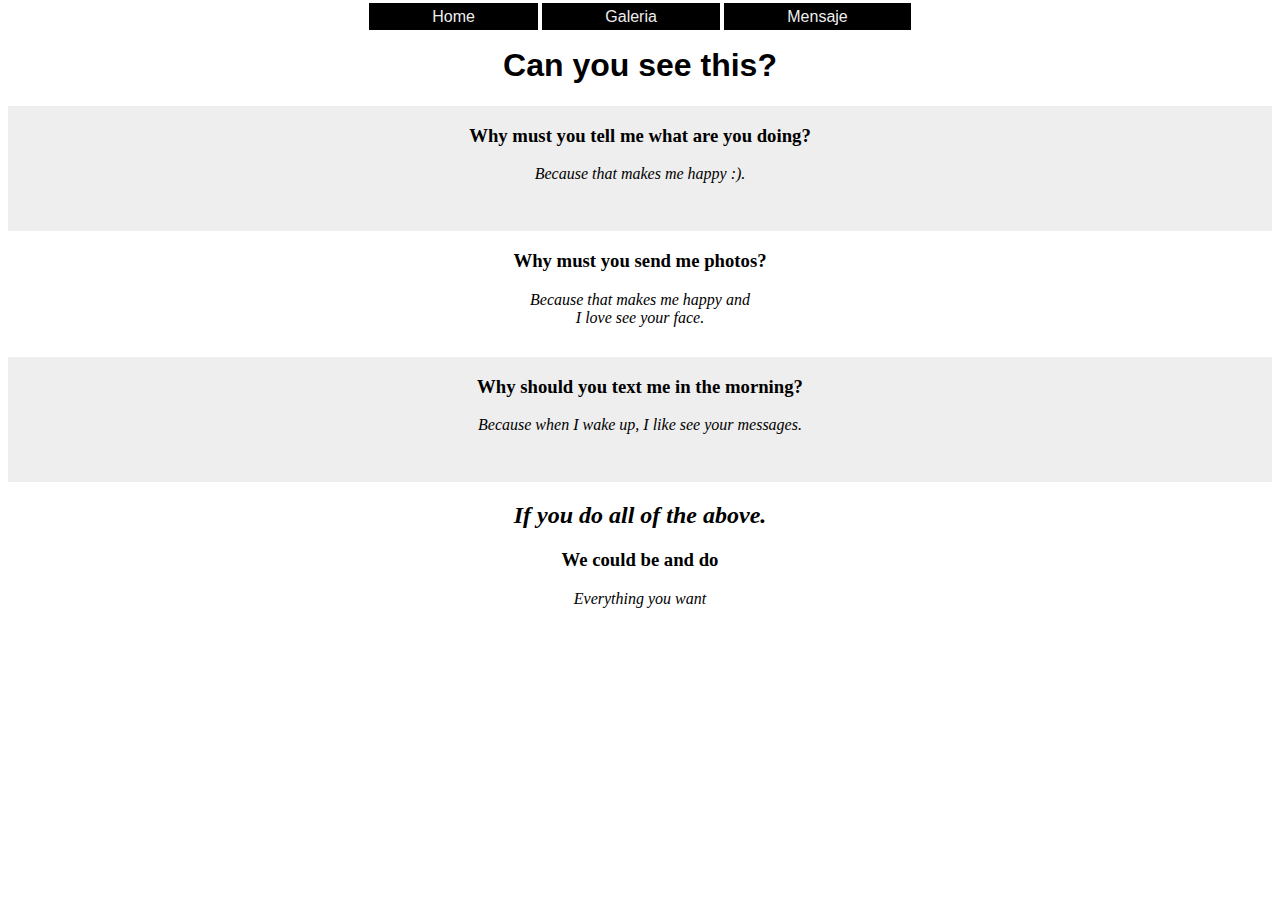
<file: index.html>
<!DOCTYPE html>
<html lang="en">
<head>
    <meta charset="UTF-8">
    <meta http-equiv="X-UA-Compatible" content="IE=edge">
    <meta name="viewport" content="width=device-width, initial-scale=1.0">
    <link rel="stylesheet" type="text/css" href="css/style.css">
    <title>Leh</title>
</head>
<body>
    <div class="navbar">
            <a class="na" href="index.html">Home</a>
            <a class="na" href="galeria.html">Galeria</a>
            <a class="na" href="https://wa.me/50247445292?text=Hola%20Isabella,%20te%20gusto?">Mensaje</a>
    </div>
    <div class="titulo">
        <h1>Can you see this?</h1>
    </div>
    <div class="grid">
        <div class="a"><h3>Why must you tell me what are you doing?</h3>Because that makes me happy :).</div>
        <div class="b"><h3>Why must you send me photos?</h3>Because that makes me happy and <br> I love see your face.</div>
        <div class="c"><h3>Why should you text me in the morning?</h3>Because when I wake up, I like see your messages. </div>
        <div class="d"><h2>If you do all of the above.</h2><h3>We could be and do</h3>Everything you want</div>
        <!--<div class="e"></div>
        <div class="f">Lorem ipsum dolor sit amet.</div>-->
    </div> 
</body>
</html>
</file>
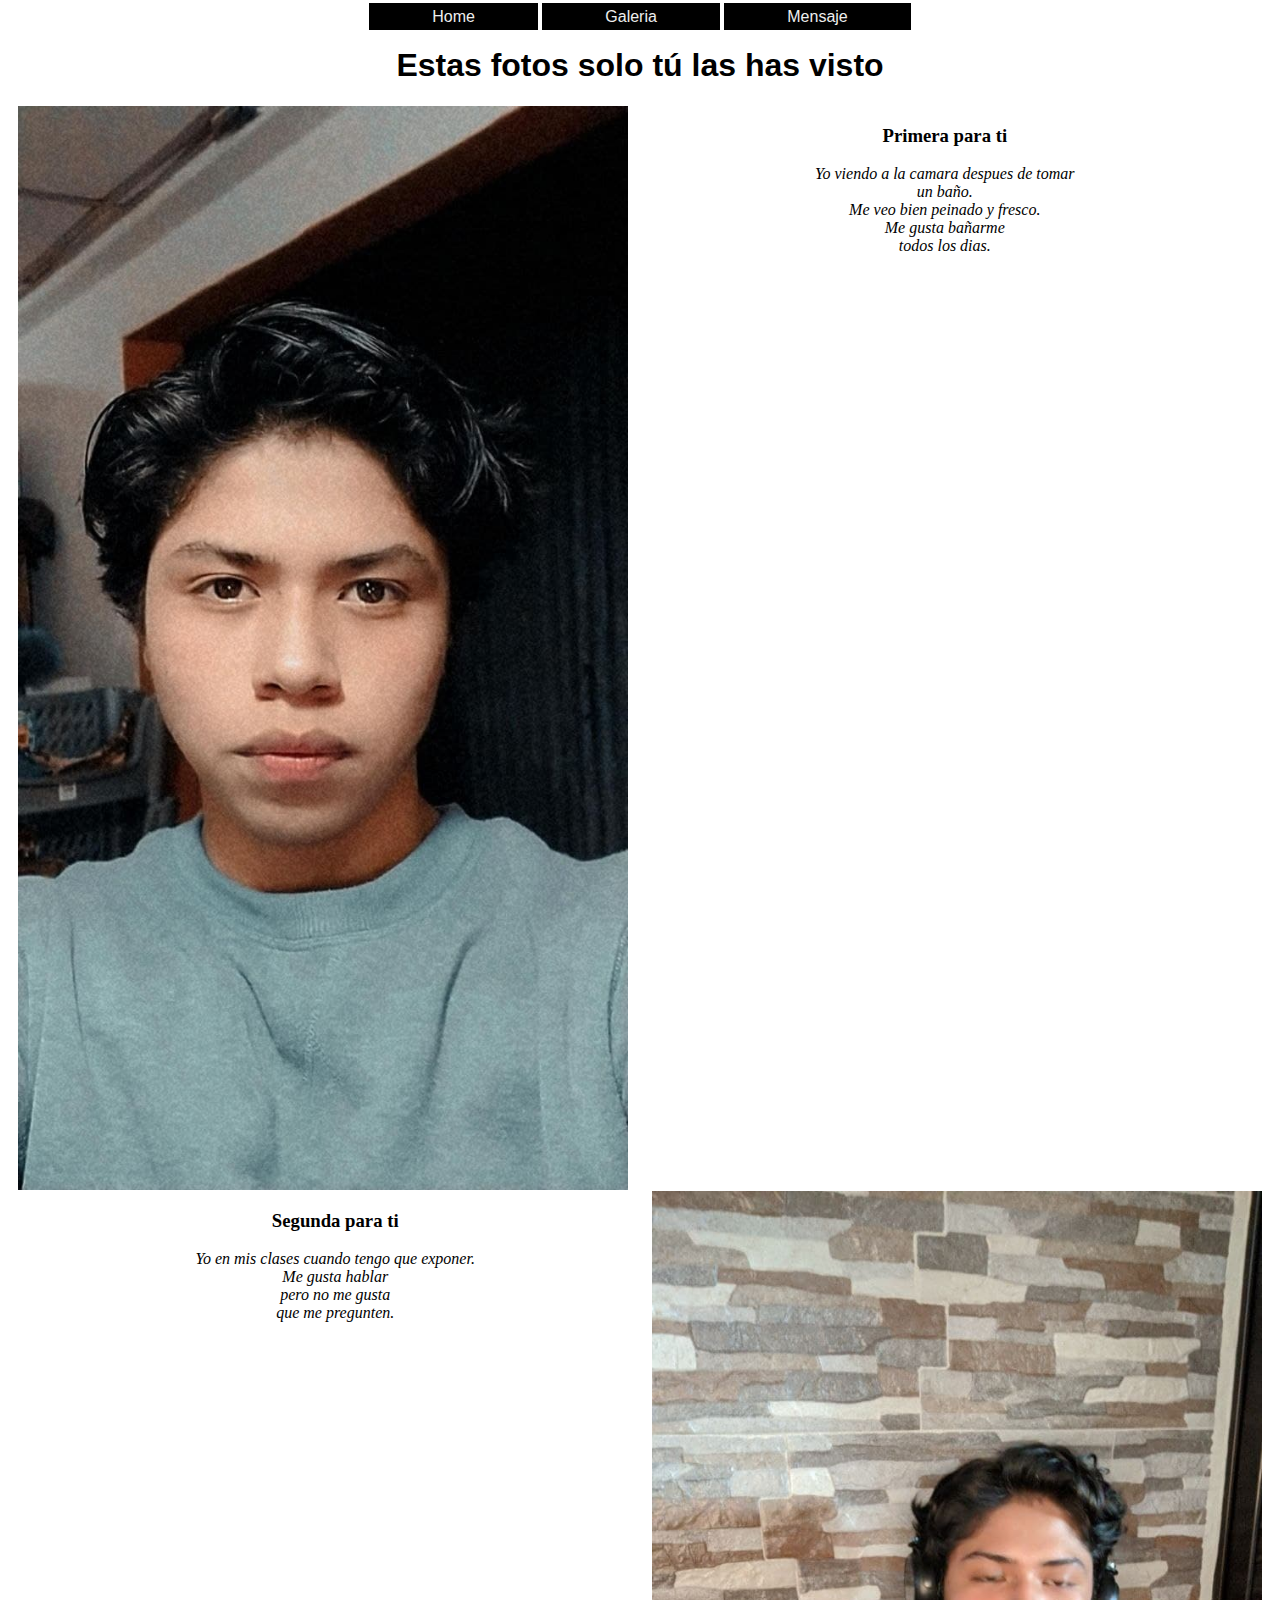
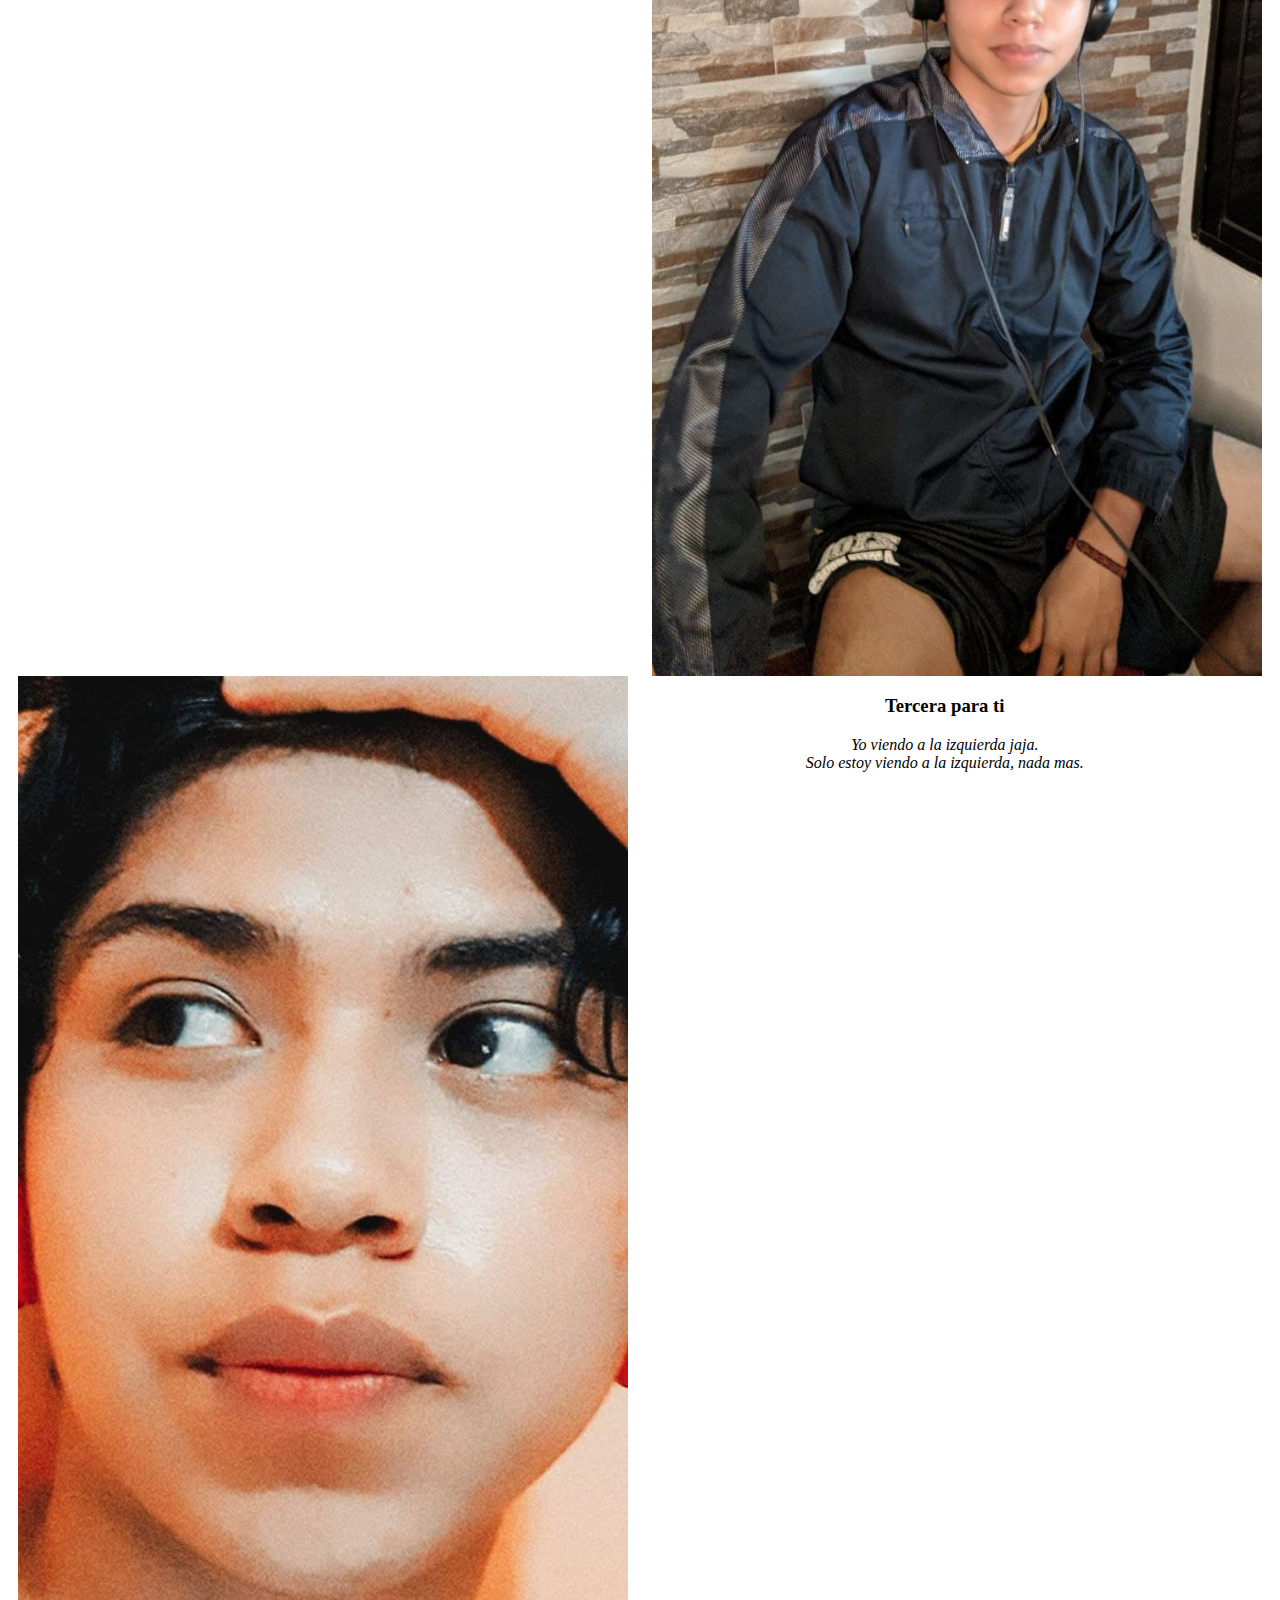
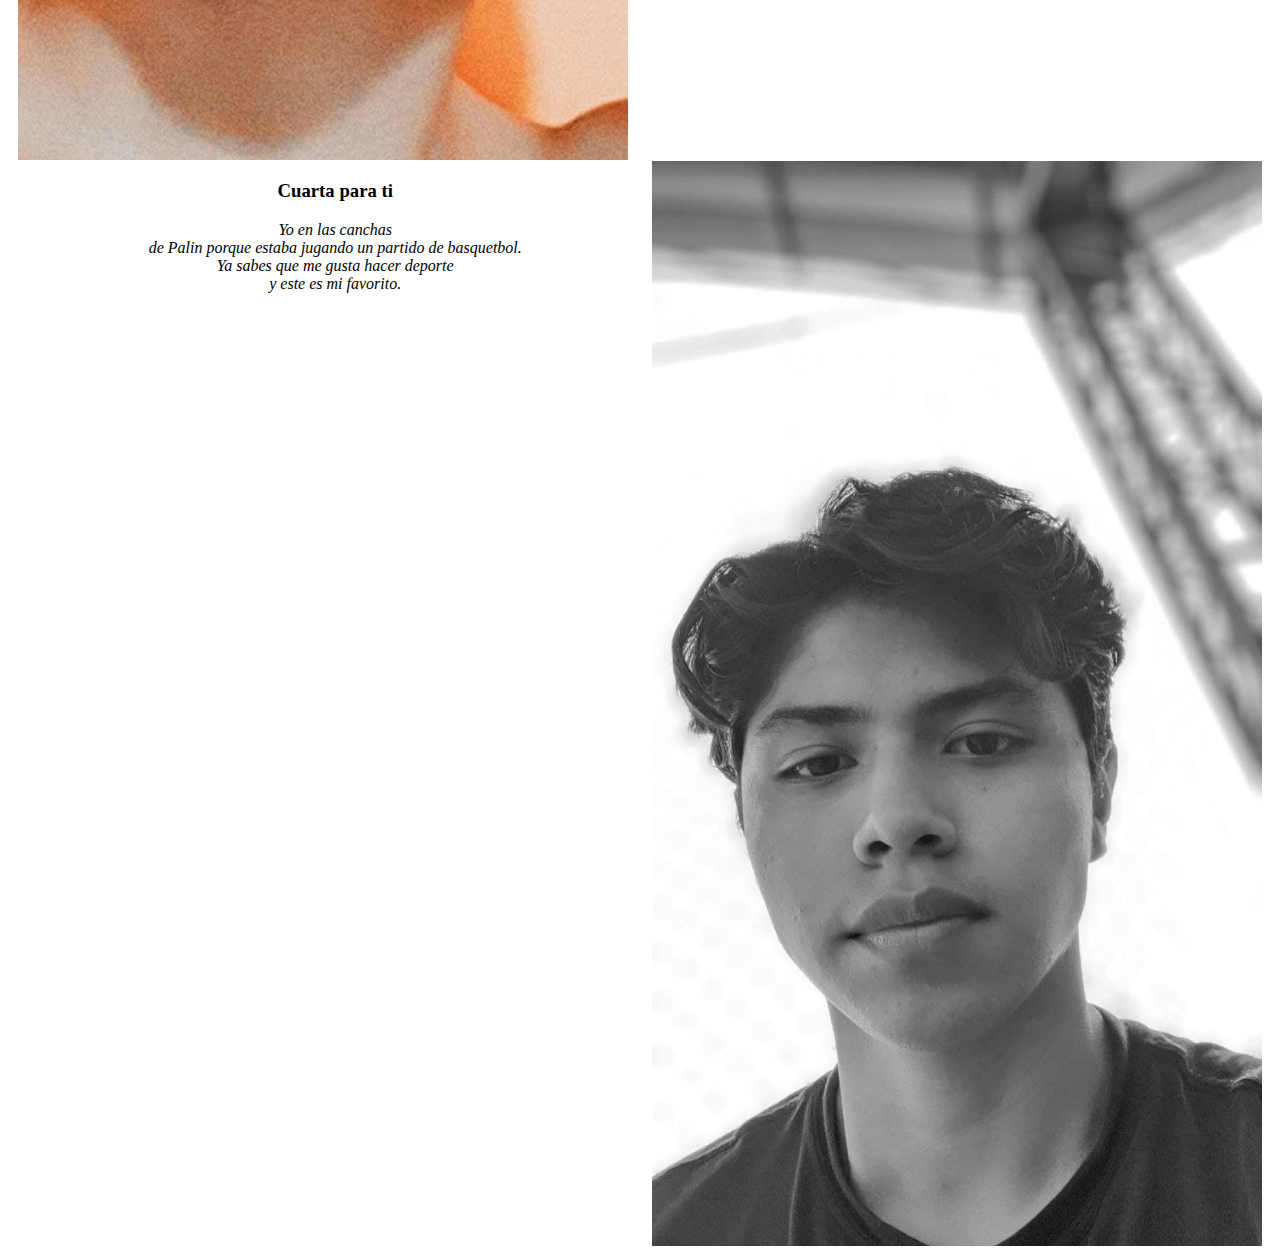
<file: galeria.html>
<!DOCTYPE html>
<html lang="en">
<head>
    <meta charset="UTF-8">
    <meta http-equiv="X-UA-Compatible" content="IE=edge">
    <meta name="viewport" content="width=device-width, initial-scale=1.0">
    <link rel="stylesheet" type="text/css" href="css/style.css">
    <title>Document</title>
</head>
<body>
    <div class="navbar">
        <a class="na" href="index.html">Home</a>
        <a class="na" href="galeria.html">Galeria</a>
        <a class="na" href="https://wa.me/50247445292?text=Hola%20Isabella,%20te%20gusto?">Mensaje</a>
    </div>
    <div class="titulo">
        <h1>Estas fotos solo tú las has visto</h1>
    </div>

    <div class="grid">
        <div class="aa"><img class="img1" src="images/img1.jpg" alt=""><h3>Primera para ti</h3><p>Yo viendo a la camara despues de tomar <br> un baño. <br> Me veo bien peinado y fresco. <br>Me gusta bañarme <br> todos los dias.</p></div>
        <div class="bb"><img class="img2" src="images/img2.jpg" alt=""><h3>Segunda para ti</h3><p>Yo en mis clases cuando tengo que exponer. <br> Me gusta hablar <br> pero no me gusta <br>     que me pregunten.</p></div>
        <div class="aa"><img class="img1" src="images/img3.jpg" alt=""><h3>Tercera para ti</h3><p>Yo viendo a la izquierda jaja. <br>Solo estoy viendo a la izquierda, nada mas.</p></div>
        <div class="bb"><img class="img2" src="images/img4.jpg" alt=""><h3>Cuarta para ti</h3><p>Yo en las canchas <br> de Palin porque estaba jugando un partido de basquetbol. <br>Ya sabes que me gusta hacer deporte <br> y este es mi favorito.</p></div>
    </div>    
</body>
</html>
</file>
<file: css/style.css>
.grid{
    display: grid;
    grid-gap: 0px;
    grid-template-columns: 1fr;
    grid-template-rows: repeat(4, 1fr);
}
.a, .b, .c, .d, .e, .f, .aa, .bb{
    text-align: center;
    padding-top: 0px;
    padding-bottom: 0px;
    font-style: oblique;
}
.navbar{
    text-align: center;
}
.na{
    padding-right: 5%;
    padding-left: 5%;   
    padding-top: 5px;
    padding-bottom: 5px; 
    text-decoration: none;
    font-family: -apple-system, BlinkMacSystemFont, 'Segoe UI', Roboto, Oxygen, Ubuntu, Cantarell, 'Open Sans', 'Helvetica Neue', sans-serif;
    font-weight: normal;
    background-color: black;
    color: #eeeeee;
}
.na:hover{
    background-color: #eeeeee;
    color: black;
}
.a, .c, .e{
    background-color: #eeeeee;
}
.b, .d, .f{
    background-color: white;
}
.titulo{
    max-width: 75%;
    text-align: center;
    margin: auto;
    color: black;
    font-family: -apple-system, BlinkMacSystemFont, 'Segoe UI', Roboto, Oxygen, Ubuntu, Cantarell, 'Open Sans', 'Helvetica Neue', sans-serif;
}
h3{
    font-style: normal;
    text-align: center;
}
.img1{
    float: left;
    width: 49%;
}
.img2{
    float: right;
    width: 49%;
}
.aa, .bb{
    padding-left: 10px;
    padding-right: 10px;    
}
</file>
